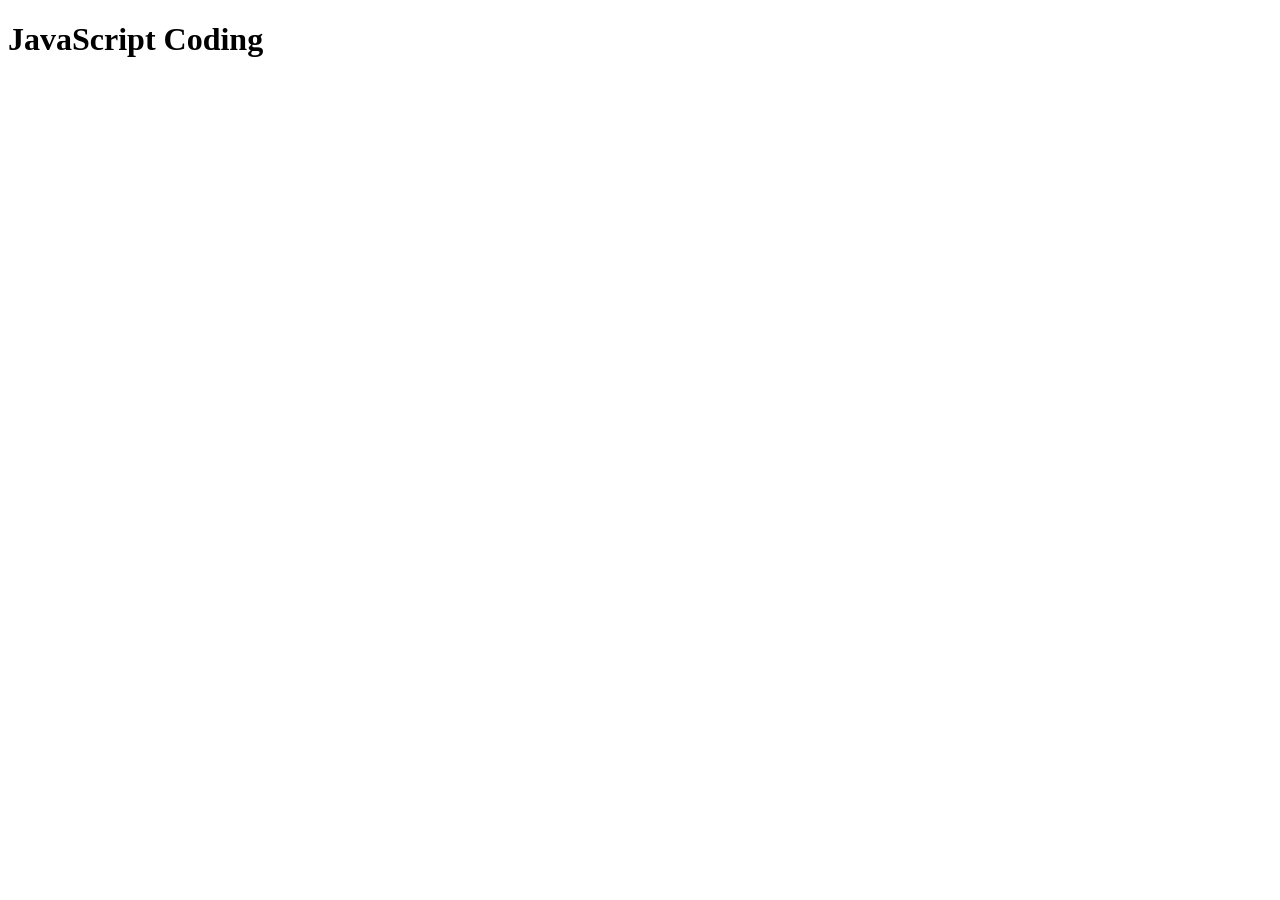
<file: JS_Conditional and Loop Statements Task/task3.html>
<!DOCTYPE html>
<html lang="en">
<head>
    <meta charset="UTF-8">
    <meta name="viewport" content="width=device-width, initial-scale=1.0">
    <title>Task-3</title>
</head>
<body>
    
    <h1>JavaScript Coding</h1>
<!--     
    JS_Conditional and Loop Statements: Task
1. Write a Program to reverse a string in JavaScript.

2. Write a Program to check whether a string is a palindrome string.
3. Find the largest number in an array in JavaScript.
4. How Remove the first element from an array in JavaScript? -->

    <script>
// 1. Write a Program to reverse a string in JavaScript
        let str="mohan";
        let n=str.length;
        let rstr ="";

        console.log(n);
        for(let i=n-1;i>=0;i--){
            // console.log(str[i]);
            rstr+=str[i];
        }
        console.log(rstr);


        // 2. Write a Program to check whether a string is a palindrome string.

        let str1 = "SASA";
        let sr = true;
        let i=0;
        let j=str1.length-1;

        while(i<j){
            
            if(str1[i] !== str1[j]){
                sr=false;
                break;
            }

            i++;
            j--;
        }
        if(sr){
            console.log("palindrome");

        }else{
            console.log("not palindrome");
        }






        // 3. Find the largest number in an array in JavaScript.
        let arr = [34,45,56,5,23] ;
        let max= arr[0];
        for(let i=1;i<n;i++){

            if(max < arr[i]){
                max = arr[i];
            }

        }
        console.log(max);


        // 4.How Remove the first element from an array in JavaScript?

        let arr1=[45,5,67,7];
            arr1.shift();
        console.log(arr1);




    </script>
</body>
</html>
</file>
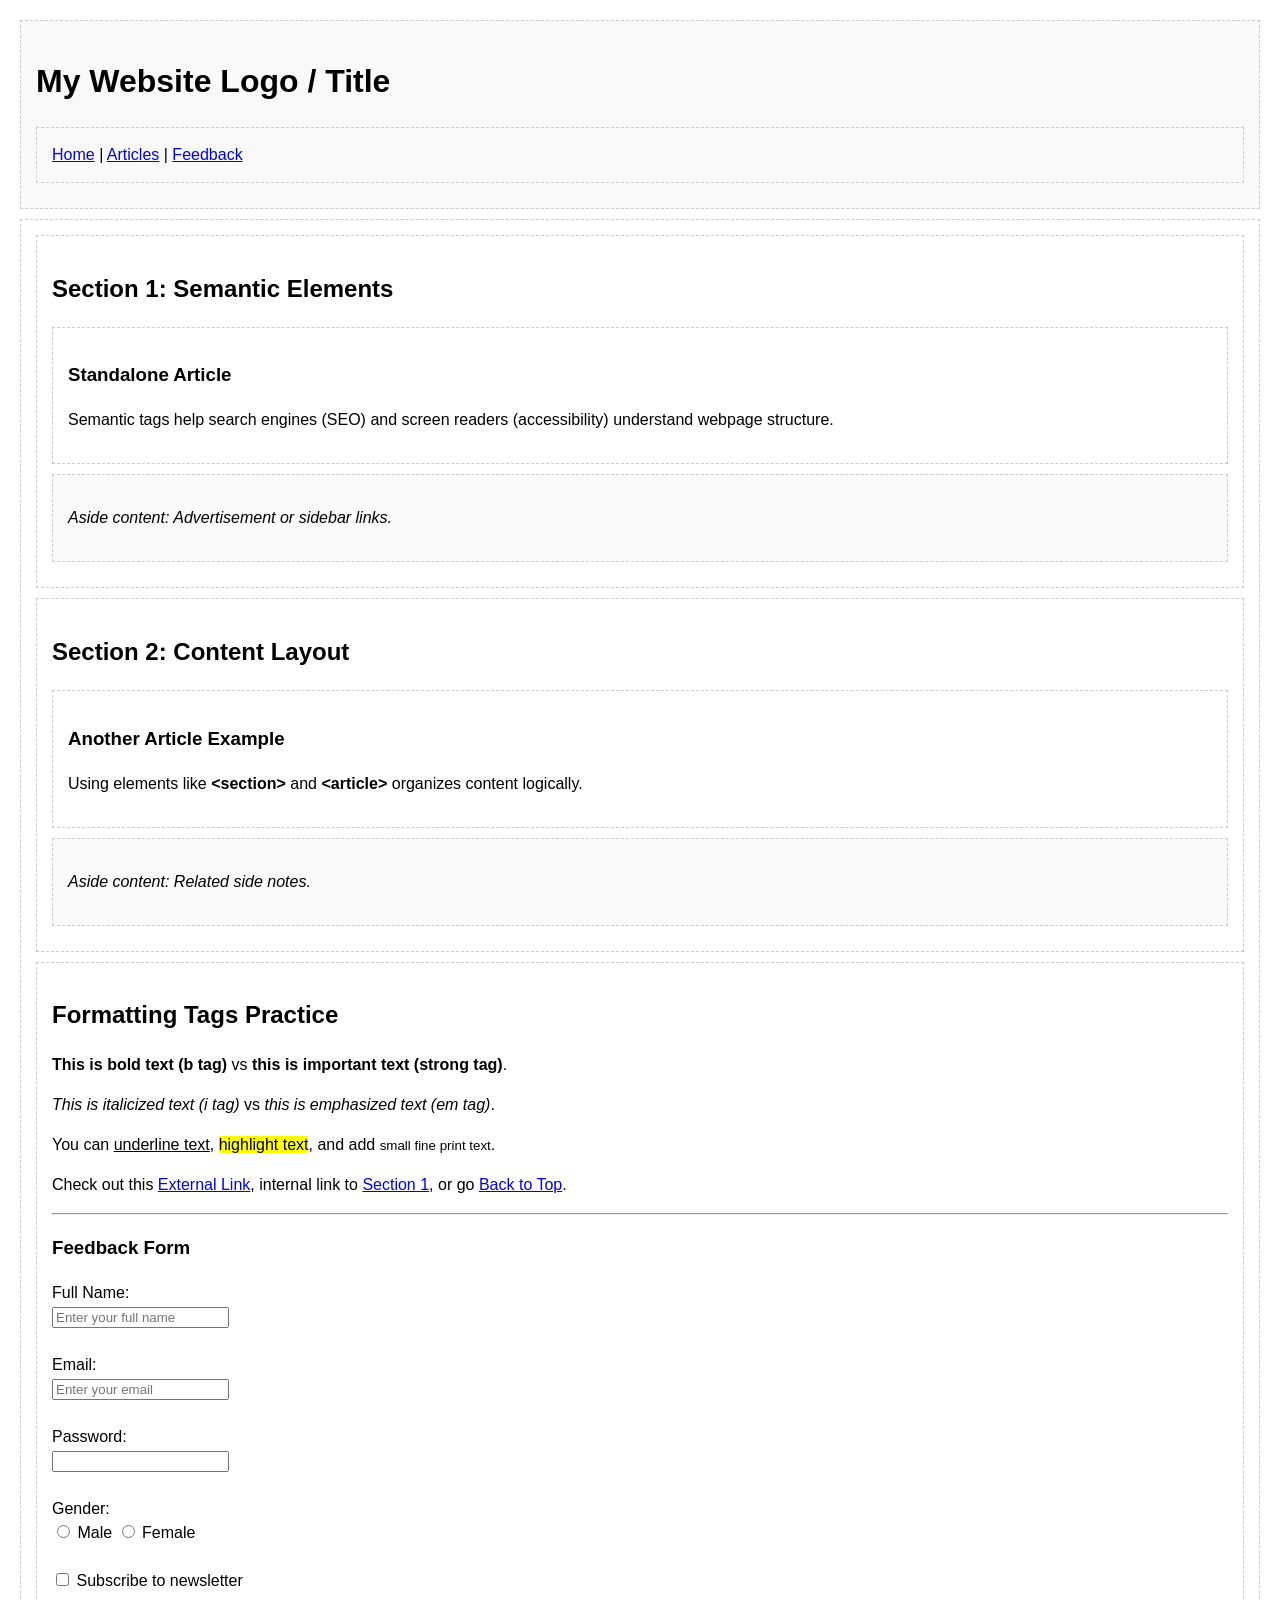
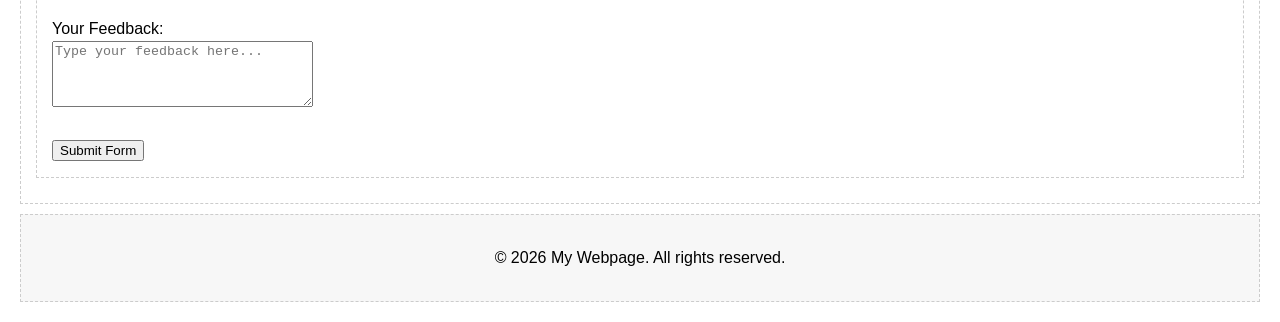
<file: Task/Semantic_And _Formating_And_InteractiveTags_Task/task.html>
<!DOCTYPE html>
<html lang="en">
<head>
    <meta charset="UTF-8">
    <meta name="viewport" content="width=device-width, initial-scale=1.0">
    <title>Task-1: Semantic & Formatting Tags</title>
    
    <style>
        body { 
            font-family: Arial, sans-serif;
             margin: 20px;
              line-height: 1.5; }
        header, nav, main, section, article, aside, footer { 
            border: 1px dashed #ccc;
             padding: 15px; 
             margin-bottom: 10px; }
        header { background: #f0f0f06e; }
        footer { background: #f0f0f084; 
            text-align: center; }
        aside { background: #fafafa;
             font-style: italic; }
    </style>
</head>
<body id="top">

    <!-- TASK FOR SEMANTIC TAGS -->
    <header>
        <h1>My Website Logo / Title</h1>
        <nav>
            <a href="#section1">Home</a> | 
            <a href="#section2">Articles</a> | 
            <a href="#feedback-form">Feedback</a>
        </nav>
    </header> 
    
    <main>
        <!-- Section 1 -->
        <section id="section1">
            <h2>Section 1: Semantic Elements</h2>
            <article>
                <h3>Standalone Article</h3>
                <p>Semantic tags help search engines (SEO) and screen readers (accessibility) understand webpage structure.</p>
            </article>
            <aside>
                <p>Aside content: Advertisement or sidebar links.</p>
            </aside>
        </section>

        <!-- Section 2 -->
        <section id="section2">
            <h2>Section 2: Content Layout</h2>
            <article>
                <h3>Another Article Example</h3>
                <p>Using elements like <strong>&lt;section&gt;</strong> and <strong>&lt;article&gt;</strong> organizes content logically.</p>
            </article>
            <aside>
                <p>Aside content: Related side notes.</p>
            </aside>
        </section>

        <!-- TASK FOR FORMATTING TAGS & INTERACTIVE ELEMENTS -->
        <section id="feedback-form">
            <h2>Formatting Tags Practice</h2>
            
            <p><b>This is bold text (b tag)</b> vs <strong>this is important text (strong tag)</strong>.</p>
            <p><i>This is italicized text (i tag)</i> vs <em>this is emphasized text (em tag)</em>.</p>
            <p>You can <u>underline text</u>, <mark>highlight text</mark>, and add <small>small fine print text</small>.</p>

            <p>
                Check out this <a href="https://www.flipkart.com/" target="_blank">External Link</a>, 
                internal link to <a href="#section1">Section 1</a>, or go 
                <a href="#top">Back to Top</a>.
            </p>

            <hr>

            <h3>Feedback Form</h3>
            <form action="action.php" method="POST">
                
                <label for="full-name">Full Name:</label><br>
                <input type="text" id="full-name" name="full-name" placeholder="Enter your full name" required><br><br>

                <label for="email">Email:</label><br>
                <input type="email" id="email" name="email" placeholder="Enter your email" required><br><br>

                <label for="password">Password:</label><br>
                <input type="password" id="password" name="password" required><br><br>

                <label>Gender:</label><br>
                <input type="radio" id="male" name="gender" value="male">
                <label for="male">Male</label>
                <input type="radio" id="female" name="gender" value="female">
                <label for="female">Female</label><br><br>

                <input type="checkbox" id="subscribe" name="subscribe">
                <label for="subscribe">Subscribe to newsletter</label><br><br>

                <label for="feedback">Your Feedback:</label><br>
                <textarea id="feedback" name="feedback" rows="4" cols="30" placeholder="Type your feedback here..."></textarea><br><br>

                <button type="submit">Submit Form</button>
            </form>
        </section>
    </main>

    <footer>
        <p>&copy; 2026 My Webpage. All rights reserved.</p>
    </footer>

</body>
</html>
</file>
